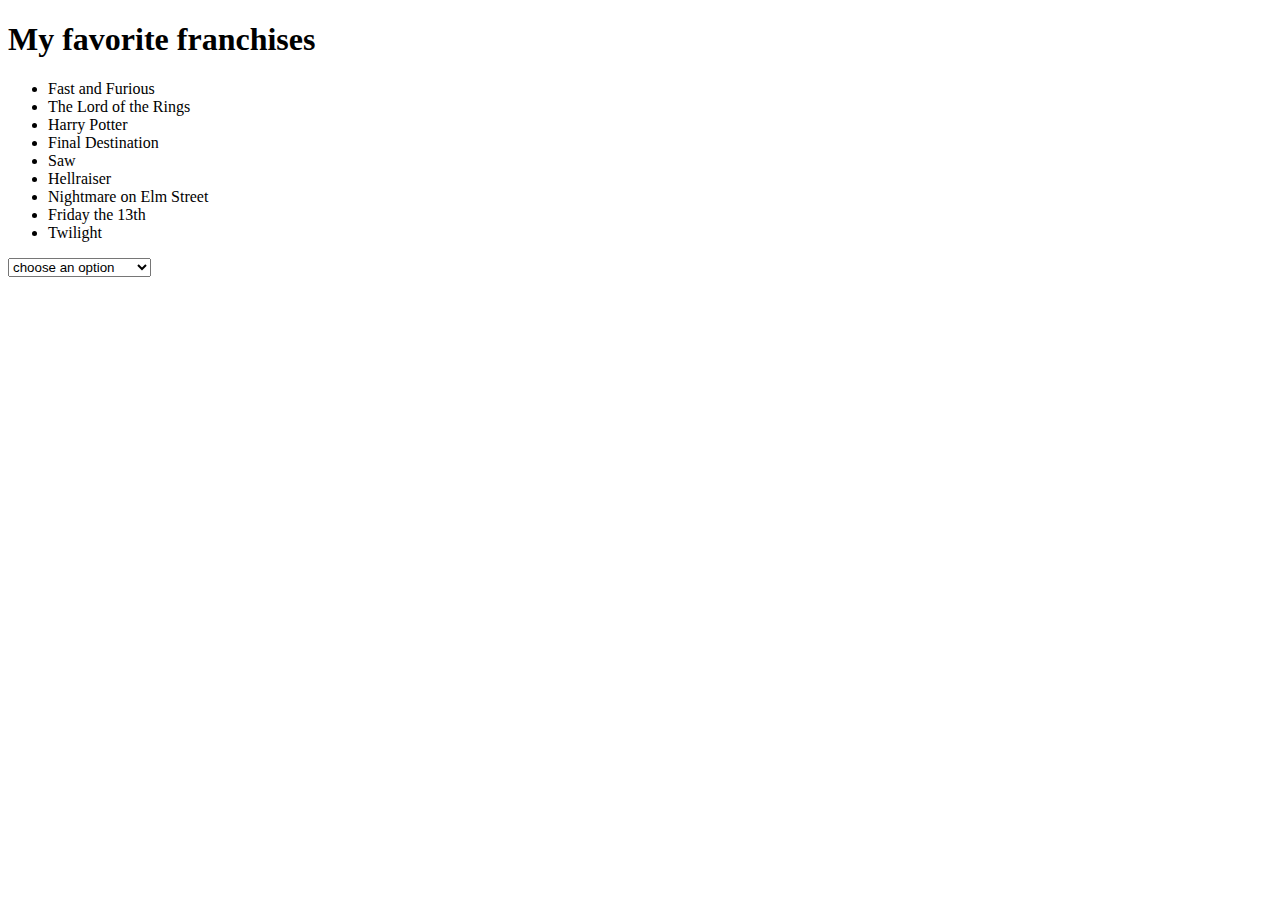
<file: index.html>
<!DOCTYPE html>
<html lang="en">

<head>
  <meta charset="UTF-8">
  <meta name="viewport" content="width=device-width, initial-scale=1.0">
  <title>Document</title>
</head>

<body>
  <h1>My favorite franchises</h1>

  <ul>
    <li>The Lord of the Rings</li>
    <li>Harry Potter</li>
    <li>Final Destination</li>
    <li>Harry Potter</li>
    <li>Saw</li>
    <li>Fast and Furious</li>
    <li>Hellraiser</li>
    <li>Nightmare on Elm Street</li>
    <li>Friday the 13th</li>
    <li>Twilight</li>
    <li>Final Destination</li>
  </ul>
<script src="app.js"></script>

</body>

</html>
</file>
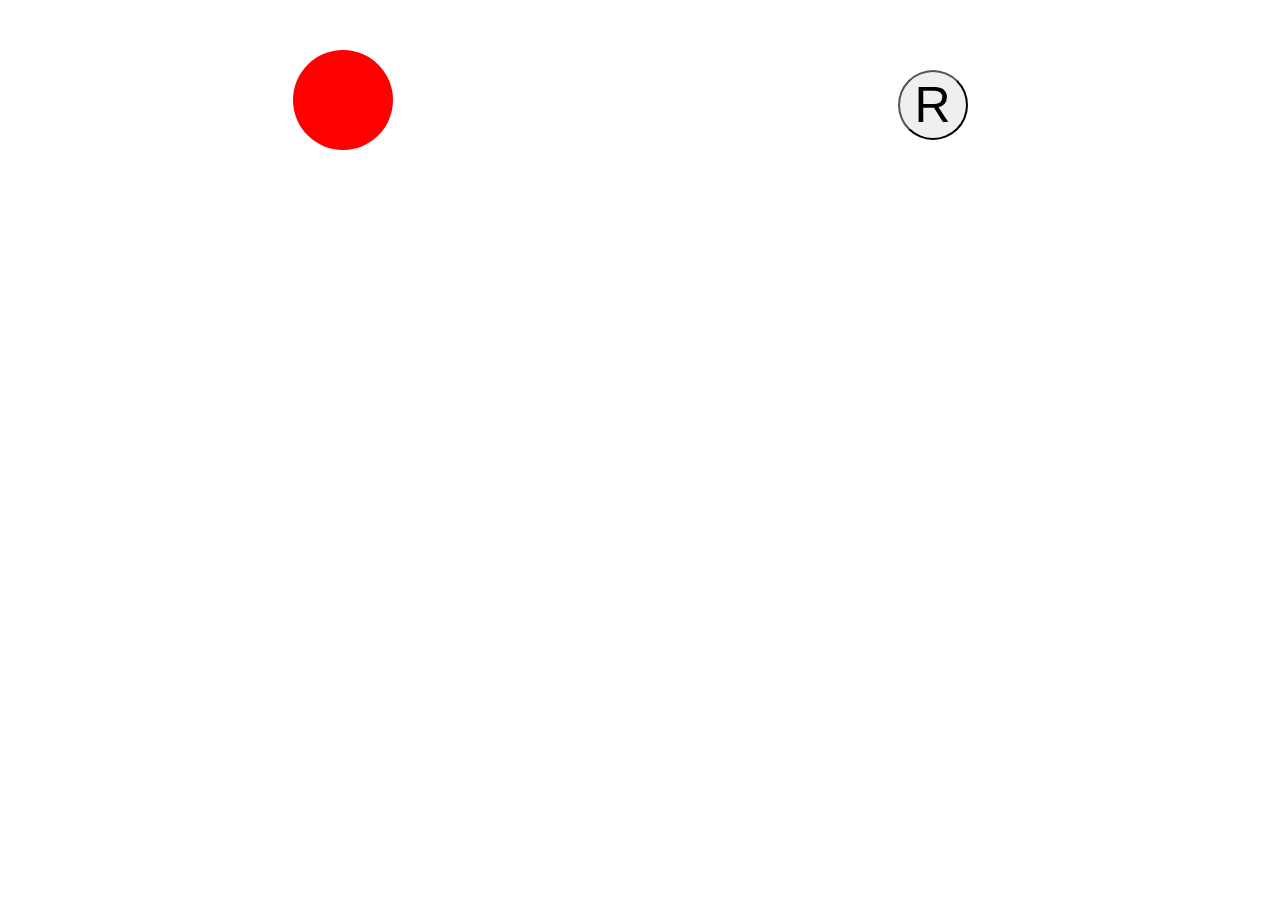
<file: 2-SetIntervale/index.html>
<!DOCTYPE html>
<html lang="en">
<head>
    <meta charset="UTF-8">
    <meta name="viewport" content="width=device-width, initial-scale=1.0">
    
    <title>SetInterval</title>
</head>
<style>
body {
    display: flex;
    justify-content: space-around;
    margin: 50px;
}
.apple {
        position: relative;
        left: 0px;
        top: 0px;
        width: 100px;
        height: 100px;
        background: red;
        border-radius: 50px;
    }
    button  {
    font-size: 50px;
    width: 70px;
    height: 70px;
    border-radius: 100%;
    margin: 20px;
    text-align: center;
}
</style>
<body>
    
    
    <script src="exercice3.js"></script>
</body>
</html>
</file>
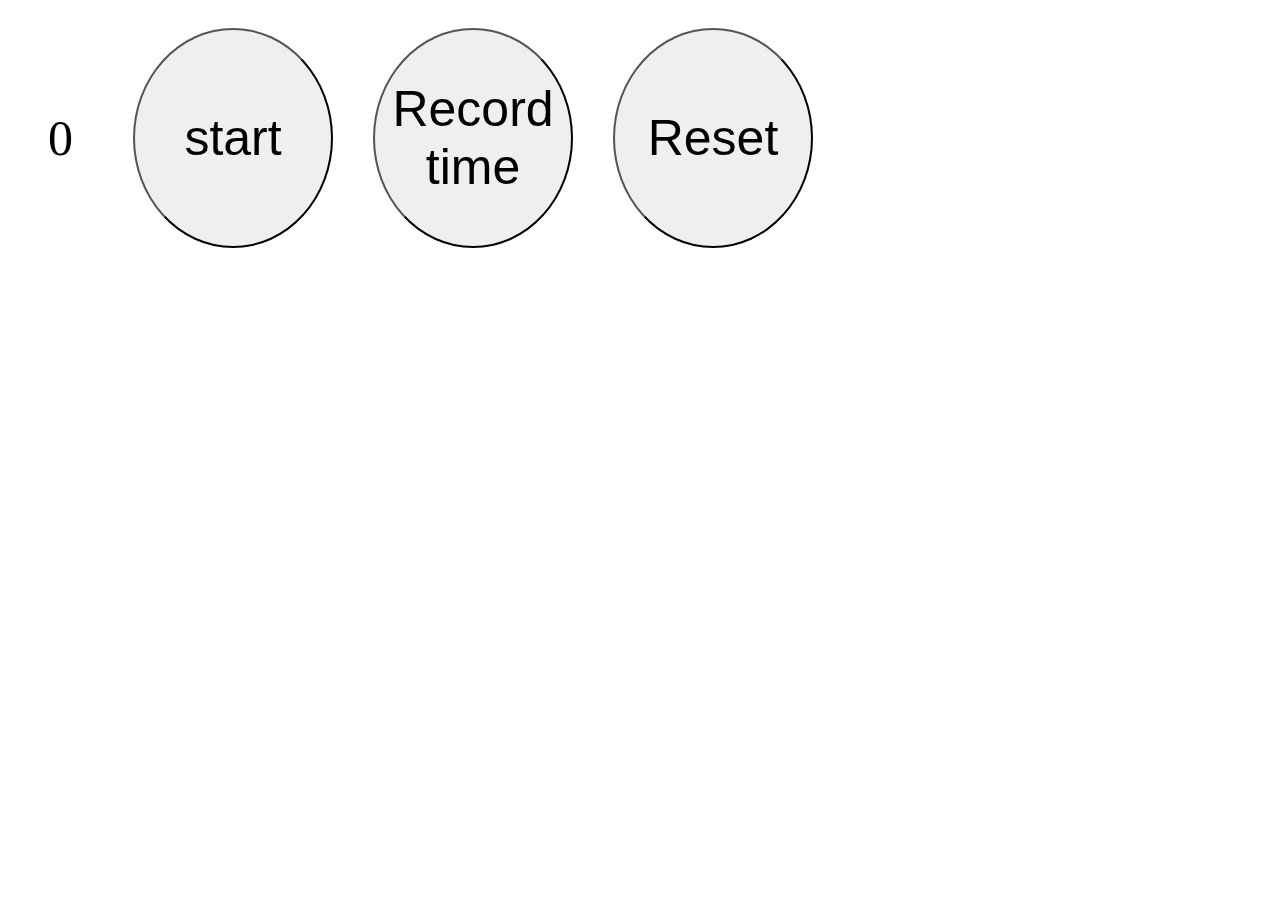
<file: Tp-timerjs/index.html>
<!DOCTYPE html>
<html lang="en">
<head>
    <meta charset="UTF-8">
    <meta name="viewport" content="width=device-width, initial-scale=1.0">
    <link rel="stylesheet" href="style.css">
    <title>Timer</title>
</head>
<body>
    <script src="./timer.js"></script>
</body>
</html>
</file>
<file: Tp-timerjs/style.css>
main {
    display: flex;
    
    align-items: center;
}
.timer {
    font-size: 50px;
    margin: 40px;
}
.recordTime {
    font-size: 50px;
    margin: 40px;

}
button  {
    font-size: 50px;
    width: 200px;
    height: 220px;
    border-radius: 100%;
    margin: 20px;
}
</file>
